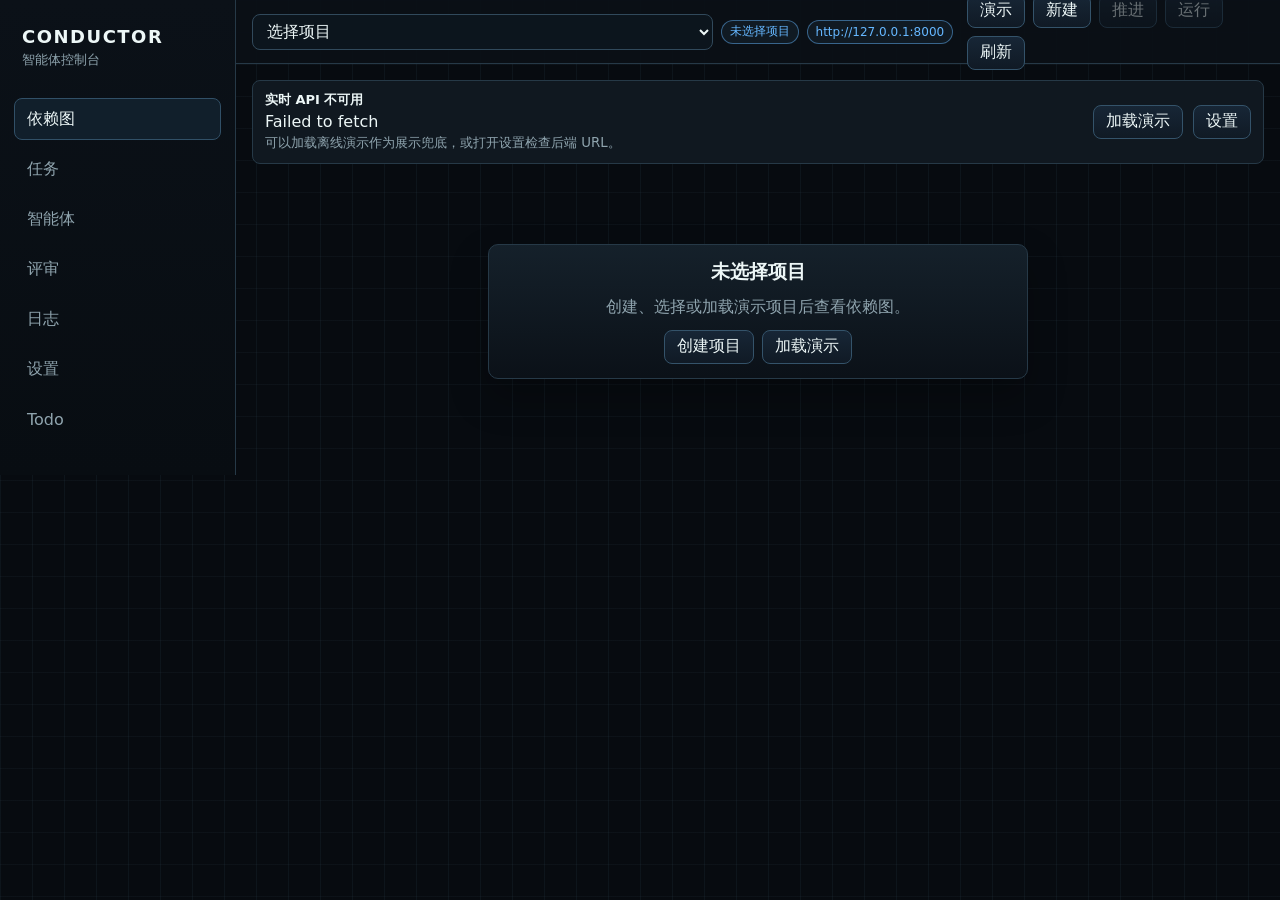
<file: frontend/index.html>
<!doctype html>
<html lang="zh-CN">
  <head>
    <meta charset="utf-8" />
    <meta name="viewport" content="width=device-width, initial-scale=1" />
    <title>Conductor 依赖图</title>
    <link rel="icon" href="./favicon.svg" type="image/svg+xml" />
    <link rel="stylesheet" href="./src/styles.css" />
  </head>
  <body>
    <div id="app" class="app">
      <div class="boot">正在加载 Conductor...</div>
    </div>
    <script type="module" src="./src/main.js"></script>
  </body>
</html>
</file>
<file: frontend/src/styles.css>
:root {
  color-scheme: dark;
  --bg: #070b10;
  --panel: #101820;
  --panel-2: #14202a;
  --panel-3: #1a2a36;
  --line: #263947;
  --text: #edf7f7;
  --muted: #8fa4ae;
  --good: #6fd07b;
  --warn: #f4b95f;
  --bad: #f26e77;
  --info: #65b7ff;
  --cyan: #49d6d1;
  font-family: Inter, "Segoe UI", system-ui, sans-serif;
}

* { box-sizing: border-box; }
html, body, #app { min-height: 100%; margin: 0; }
body {
  color: var(--text);
  background:
    linear-gradient(90deg, rgba(90, 140, 160, .08) 1px, transparent 1px),
    linear-gradient(rgba(90, 140, 160, .06) 1px, transparent 1px),
    var(--bg);
  background-size: 32px 32px;
}
button, input, select { font: inherit; }
button { cursor: pointer; }

.boot {
  min-height: 100vh;
  display: grid;
  place-items: center;
  color: var(--muted);
}

.app {
  min-height: 100vh;
  display: grid;
  grid-template-columns: 236px minmax(0, 1fr);
}

.sidebar {
  border-right: 1px solid var(--line);
  background: linear-gradient(180deg, #0b1118, #080d12);
  padding: 18px 14px;
  display: grid;
  grid-template-rows: auto 1fr;
  gap: 22px;
}

.brand {
  min-height: 58px;
  display: grid;
  align-content: center;
  gap: 4px;
  padding: 0 8px;
}
.brand strong { letter-spacing: 1.5px; font-size: 18px; }
.brand small, .muted { color: var(--muted); }

nav { display: grid; gap: 8px; align-content: start; }
.nav-btn {
  min-height: 42px;
  border: 1px solid transparent;
  border-radius: 8px;
  background: transparent;
  color: var(--muted);
  text-align: left;
  padding: 0 12px;
}
.nav-btn:hover, .nav-btn.active {
  color: var(--text);
  border-color: #315067;
  background: #111f2b;
}

.workspace {
  min-width: 0;
  display: grid;
  grid-template-rows: 64px minmax(0, 1fr);
}
.topbar {
  display: flex;
  align-items: center;
  justify-content: space-between;
  gap: 14px;
  padding: 12px 16px;
  border-bottom: 1px solid var(--line);
  background: rgba(10, 16, 22, .92);
}
.topbar-left, .topbar-actions, .legend, .form-row, .command-grid, .row-actions {
  display: flex;
  align-items: center;
  gap: 8px;
  flex-wrap: wrap;
}
.topbar-left { min-width: 0; flex-wrap: nowrap; }
.project-select, input, select {
  min-height: 36px;
  border: 1px solid #31495b;
  border-radius: 8px;
  background: #0c151d;
  color: var(--text);
  padding: 0 10px;
}
.project-select { width: min(520px, 42vw); min-width: 280px; }

.view {
  min-width: 0;
  min-height: 0;
  padding: 16px;
}
.banner {
  padding: 10px 12px;
  border: 1px solid var(--line);
  border-radius: 8px;
  background: var(--panel);
  margin-bottom: 12px;
}
.action-banner {
  display: flex;
  align-items: center;
  justify-content: space-between;
  gap: 10px;
  flex-wrap: wrap;
}
.banner-copy {
  flex: 1 1 320px;
  display: grid;
  gap: 3px;
}
.banner-copy strong { font-size: 13px; }
.banner-copy small {
  color: var(--muted);
  line-height: 1.4;
}

.graph-layout {
  height: calc(100vh - 96px);
  min-height: 620px;
  display: grid;
  grid-template-columns: minmax(180px, 220px) minmax(420px, 1fr) minmax(260px, 300px);
  gap: 14px;
  min-width: 0;
}

.panel, .risk-panel, .graph-canvas, .inspector, .empty-state {
  border: 1px solid var(--line);
  border-radius: 10px;
  background: linear-gradient(180deg, rgba(21, 33, 43, .98), rgba(11, 17, 24, .98));
  box-shadow: 0 18px 38px rgba(0,0,0,.25);
}
.panel, .risk-panel, .inspector, .empty-state {
  padding: 14px;
  min-width: 0;
}

.risk-panel, .inspector {
  display: grid;
  align-content: start;
  gap: 12px;
  overflow: auto;
}
.graph-canvas {
  min-width: 0;
  overflow: hidden;
  display: grid;
  grid-template-rows: auto minmax(0, 1fr);
}
.graph-toolbar {
  padding: 14px 16px 8px;
  display: flex;
  justify-content: space-between;
  gap: 12px;
  align-items: flex-start;
}
.section-title { display: grid; gap: 4px; }
.section-title h2 { margin: 0; font-size: 18px; letter-spacing: .2px; }
.section-title p { margin: 0; color: var(--muted); font-size: 13px; }

.dependency-svg {
  width: 100%;
  height: 100%;
  min-height: 520px;
  background:
    radial-gradient(circle at 50% 38%, rgba(73, 214, 209, .08), transparent 32%),
    linear-gradient(90deg, rgba(255,255,255,.045) 1px, transparent 1px),
    linear-gradient(rgba(255,255,255,.035) 1px, transparent 1px),
    #0b1219;
  background-size: auto, 44px 44px, 44px 44px, auto;
}
.edge {
  fill: none;
  stroke: #37556a;
  stroke-width: 2;
  opacity: .75;
}
.edge.good { stroke: var(--good); }
.edge.warn { stroke: var(--warn); }
.edge.bad { stroke: var(--bad); }
.edge.info { stroke: var(--info); }
.node { cursor: pointer; }
.node rect {
  fill: #111d27;
  stroke: #3c5c72;
  stroke-width: 2;
  filter: drop-shadow(0 8px 12px rgba(0,0,0,.35));
}
.node.good rect { stroke: var(--good); }
.node.warn rect { stroke: var(--warn); }
.node.bad rect { stroke: var(--bad); }
.node.info rect { stroke: var(--info); }
.node.selected rect { stroke: var(--cyan); stroke-width: 4; }
.node text {
  fill: var(--text);
  font-size: 12px;
  font-weight: 700;
  pointer-events: none;
}
.node .sub {
  fill: var(--muted);
  font-size: 10px;
  font-weight: 500;
}

.metric {
  min-height: 38px;
  display: flex;
  align-items: center;
  justify-content: space-between;
  gap: 10px;
  border-bottom: 1px solid rgba(255,255,255,.06);
}
.metric span { color: var(--muted); }
.metric strong { text-align: right; }
.badge {
  display: inline-flex;
  align-items: center;
  min-height: 24px;
  padding: 2px 8px;
  border-radius: 999px;
  border: 1px solid #334b5b;
  background: #101a23;
  color: var(--muted);
  font-size: 12px;
  white-space: nowrap;
}
.badge.good { color: var(--good); border-color: rgba(111,208,123,.45); }
.badge.warn { color: var(--warn); border-color: rgba(244,185,95,.48); }
.badge.bad { color: var(--bad); border-color: rgba(242,110,119,.48); }
.badge.info { color: var(--info); border-color: rgba(101,183,255,.48); }

.cmd {
  min-height: 34px;
  border: 1px solid #34536a;
  border-radius: 8px;
  background: linear-gradient(180deg, #172636, #101a25);
  color: var(--text);
  padding: 0 12px;
}
.cmd:hover { border-color: var(--cyan); }
.cmd:disabled { opacity: .42; cursor: not-allowed; }
.command-stack {
  display: grid;
  gap: 8px;
}
.command-grid {
  align-items: stretch;
}

.demo-runbook {
  display: grid;
  gap: 8px;
  padding-top: 12px;
  border-top: 1px solid rgba(255,255,255,.08);
}
.demo-runbook h3 {
  margin: 0;
  font-size: 14px;
}
.demo-runbook p {
  margin: 0;
  color: var(--muted);
  font-size: 12px;
  line-height: 1.45;
}
.demo-step {
  display: grid;
  gap: 4px;
  padding: 8px;
  border: 1px solid rgba(255,255,255,.08);
  border-radius: 8px;
  background: rgba(255,255,255,.025);
}
.demo-step strong {
  font-size: 12px;
}
.demo-step span {
  color: var(--muted);
  font-size: 12px;
  line-height: 1.45;
}
.demo-step.done {
  border-color: rgba(111,208,123,.35);
}
.demo-step.done strong {
  color: var(--good);
}

.two-pane {
  display: grid;
  grid-template-columns: minmax(0, 1fr) 360px;
  gap: 14px;
}
.settings {
  display: grid;
  grid-template-columns: repeat(2, minmax(0, 1fr));
  gap: 14px;
}
.capability-list {
  display: grid;
  gap: 10px;
}
.capability-item {
  display: grid;
  gap: 7px;
  padding: 10px;
  border: 1px solid rgba(255,255,255,.08);
  border-radius: 8px;
  background: rgba(255,255,255,.025);
}
.capability-item.good { border-color: rgba(111,208,123,.32); }
.capability-item.warn { border-color: rgba(244,185,95,.35); }
.capability-item.bad { border-color: rgba(242,110,119,.35); }
.capability-head {
  display: flex;
  align-items: center;
  justify-content: space-between;
  gap: 10px;
}
.capability-head strong { font-size: 13px; }
.capability-item p {
  margin: 0;
  color: var(--muted);
  font-size: 12px;
  line-height: 1.45;
}
.status-strip {
  display: flex;
  align-items: flex-start;
  gap: 8px;
  padding: 9px 10px;
  border: 1px solid rgba(255,255,255,.08);
  border-radius: 8px;
  background: rgba(255,255,255,.025);
  color: var(--muted);
  font-size: 12px;
  line-height: 1.45;
}
.status-strip.good { border-color: rgba(111,208,123,.32); }
.status-strip.warn { border-color: rgba(244,185,95,.35); }
.status-strip.bad { border-color: rgba(242,110,119,.35); }
.card-grid {
  display: grid;
  grid-template-columns: repeat(auto-fill, minmax(250px, 1fr));
  gap: 12px;
}
.stats-grid {
  display: grid;
  grid-template-columns: repeat(3, minmax(0, 1fr));
  gap: 8px;
  margin: 8px 0 12px;
}
.stats-grid .metric {
  min-height: 54px;
  display: grid;
  align-content: center;
  justify-content: stretch;
  gap: 3px;
  padding: 8px;
  border: 1px solid rgba(255,255,255,.08);
  border-radius: 8px;
  background: rgba(255,255,255,.025);
}
.stats-grid .metric strong { text-align: left; }
.artifact-detail {
  display: grid;
  gap: 8px;
}
.field {
  display: grid;
  gap: 6px;
  min-width: 190px;
  color: var(--muted);
  font-size: 12px;
}
.field input { width: 100%; }

table {
  width: 100%;
  border-collapse: collapse;
  margin-top: 12px;
  font-size: 13px;
}
th, td {
  border-bottom: 1px solid rgba(255,255,255,.07);
  padding: 10px 8px;
  text-align: left;
  vertical-align: top;
}
th {
  color: var(--muted);
  font-weight: 600;
}
.row-actions { gap: 6px; }
.row-actions .cmd { min-height: 28px; padding: 0 8px; font-size: 12px; }

.code {
  max-height: 360px;
  overflow: auto;
  padding: 10px;
  border: 1px solid #263947;
  border-radius: 8px;
  background: #071018;
  color: #c7d8df;
  font-size: 12px;
  line-height: 1.5;
}
.json-editor {
  width: 100%;
  min-height: 260px;
  resize: vertical;
  padding: 10px;
  border: 1px solid #263947;
  border-radius: 8px;
  background: #071018;
  color: #c7d8df;
  font-family: ui-monospace, "Cascadia Code", Consolas, monospace;
  font-size: 12px;
  line-height: 1.5;
}
.code.tall { max-height: calc(100vh - 220px); }
.log-group { display: grid; gap: 8px; margin-top: 12px; }
.log-group h3 { margin: 0; font-size: 14px; color: var(--muted); }
.log-line {
  padding: 8px 10px;
  border: 1px solid rgba(255,255,255,.07);
  border-radius: 7px;
  background: rgba(255,255,255,.025);
  color: #c9d8de;
  font-size: 12px;
}
.log-line.good { border-color: rgba(111,208,123,.3); }
.log-line.warn { border-color: rgba(244,185,95,.35); }
.log-line.bad { border-color: rgba(242,110,119,.35); }

.empty-state {
  max-width: 540px;
  margin: 80px auto;
  display: grid;
  gap: 12px;
  text-align: center;
}
.empty-state h1 { margin: 0; }
.empty-state p { margin: 0; color: var(--muted); }
.empty-actions {
  display: flex;
  justify-content: center;
  gap: 8px;
  flex-wrap: wrap;
}

@media (max-width: 1080px) {
  .app { grid-template-columns: 72px minmax(0, 1fr); }
  .brand small, .nav-btn span { display: none; }
  .topbar {
    align-items: flex-start;
    flex-wrap: wrap;
  }
  .topbar-left {
    flex: 1 1 100%;
    flex-wrap: wrap;
  }
  .topbar-actions {
    width: 100%;
  }
  .project-select {
    width: 100%;
    min-width: 0;
  }
  .graph-layout, .two-pane { grid-template-columns: 1fr; height: auto; }
  .settings { grid-template-columns: 1fr; }
  .inspector, .risk-panel { max-height: none; }
}
</file>
